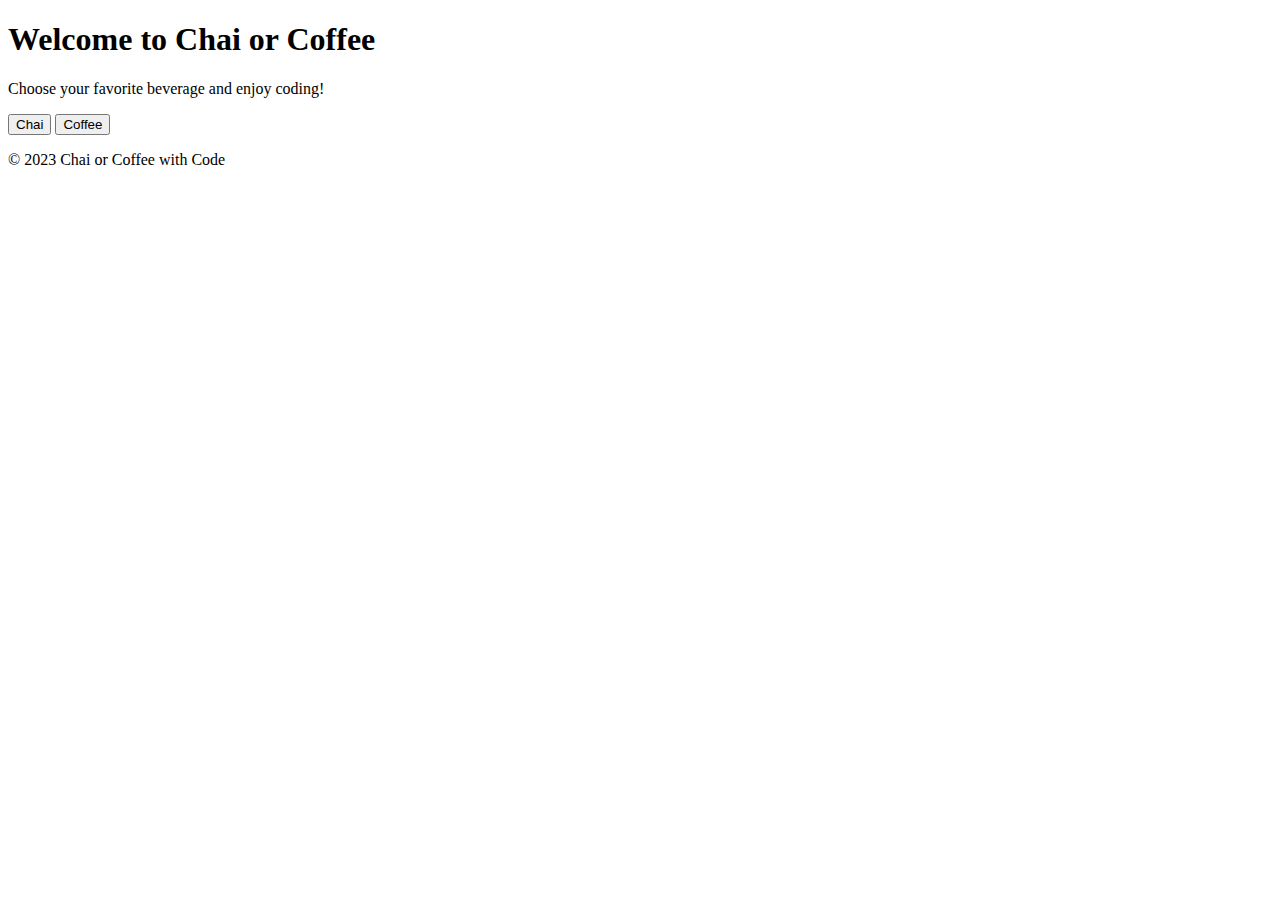
<file: basics/index.html>
<!DOCTYPE html>
<html lang="en">
<head>
    <meta charset="UTF-8">
    <meta name="viewport" content="width=device-width, initial-scale=1.0">
    <title>Chai or Coffee</title>
</head>
<body>
    <header>
        <h1>Welcome to Chai or Coffee</h1>
    </header>
    <main>
        <p>Choose your favorite beverage and enjoy coding!</p>
        <button onclick="alert('You chose Chai!')">Chai</button>
        <button onclick="alert('You chose Coffee!')">Coffee</button>
    </main>
    <footer>
        <p>&copy; 2023 Chai or Coffee with Code</p>
    </footer>
</body>
</html>
</file>
